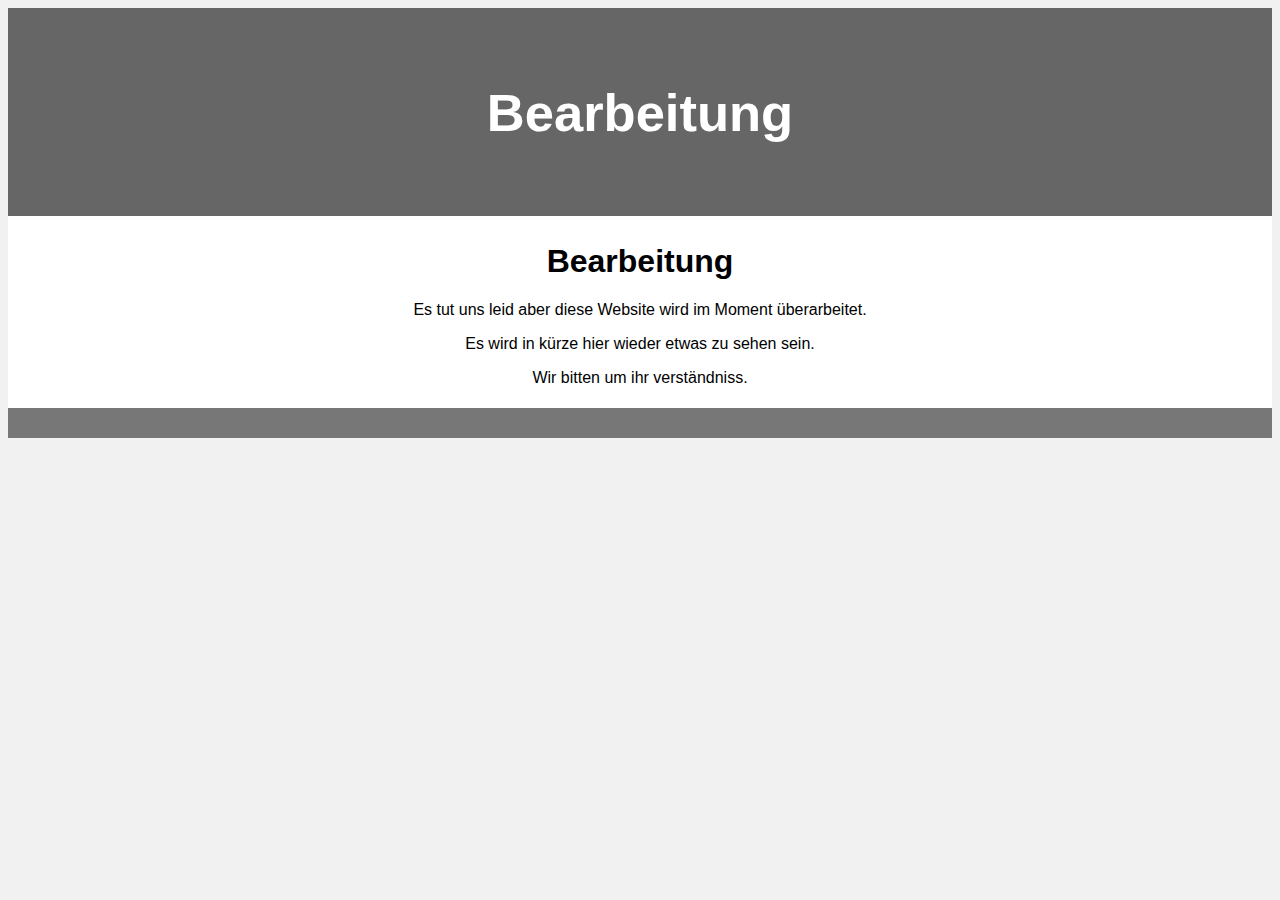
<file: index.html>
<!DOCTYPE html>
<html lang="en">
<head>
<title>Müllentsorgungsstellen-Start</title>
<meta charset="utf-8">
<link rel="stylesheet" href="style.css" /> 
	

</head>
<body>

<div class="header">
  <h2>Bearbeitung</h2>
</div>


  
  <div class="column">
  </div>
  <div class="column2">
  </div>
  
  <div class="row">
   <div class="article">
    <h1>Bearbeitung</h1>
	
    <p>Es tut uns leid aber diese Website wird im Moment überarbeitet.<p>
	<p>Es wird in kürze hier wieder etwas zu sehen sein.<p>
	<p>Wir bitten um ihr verständniss.<p>
    <p><p>
  
  </div>
  </div>
<div class="footer">
  
</div>
</body>
</html>
</file>
<file: style.css>
* {
  box-sizing: border-box;
}

body  {
  background-color: #f1f1f1;
  font-family: Arial, Helvetica, sans-serif;
  flex:3;
  
}

/* Style the header */
.header {
  background-color: #666;
  padding: 30px;
  text-align: center;
  font-size: 35px;
  color: white;
}
/* Style the top navigation bar */

/* Container for flexboxes */
.section {
  display: -webkit-flex;
  display: flex;
}
.topnav {
  overflow: hidden;
  background-color: #333;
}

/* Style the topnav links */
.topnav a {
  float: left;
  display: block;
  color: #f2f2f2;
  text-align: center;
  padding: 14px 16px;
  text-decoration: none;
  
}

/* Change color on hover */
.topnav a:hover {
  background-color: #ddd;
  color: black;
 
}
@media (min-width: 32em)  {


.column {
  float: right;
    width: 12em;
	background-color: green;

  
}
.column2 {
 float: left;
    width: 15em;
  
}
@media (min-width: 45em)  {
.row:after {
  content: "";
  display: table;
  clear: both;
  
}


/* Style the content */
.article {
  text-align: center;
  float:center;
  height: auto;
   max-width: 100%;
  background-color: white;
  padding: 5px;
  
}


/* Style the footer */
.footer {
  background-color: #777;
  padding: 15px;
  text-align: center;
  color: white;
  
}
hr{
	background-color: black;
  padding: 20px;
  text-align: center;
  color: white;
	
}

/* Responsive layout - makes the menu and the content (inside the section) sit on top of each other instead of next to each other */
@media (max-width: 600px) {
  .section {
    -webkit-flex-direction: column;
    flex-direction: column;
  }
}
  


.submite{
 background-color: #666;
  border: 100;
  color: white;
  padding: 13px 100px;
  text-align: center;
  text-decoration: none;
  display: inline-block;
  font-size: 16px;
  margin: 4px 2px;
  cursor: pointer;
	
}
.bild {
    max-width: 100%;
    height: auto;
}
</file>
